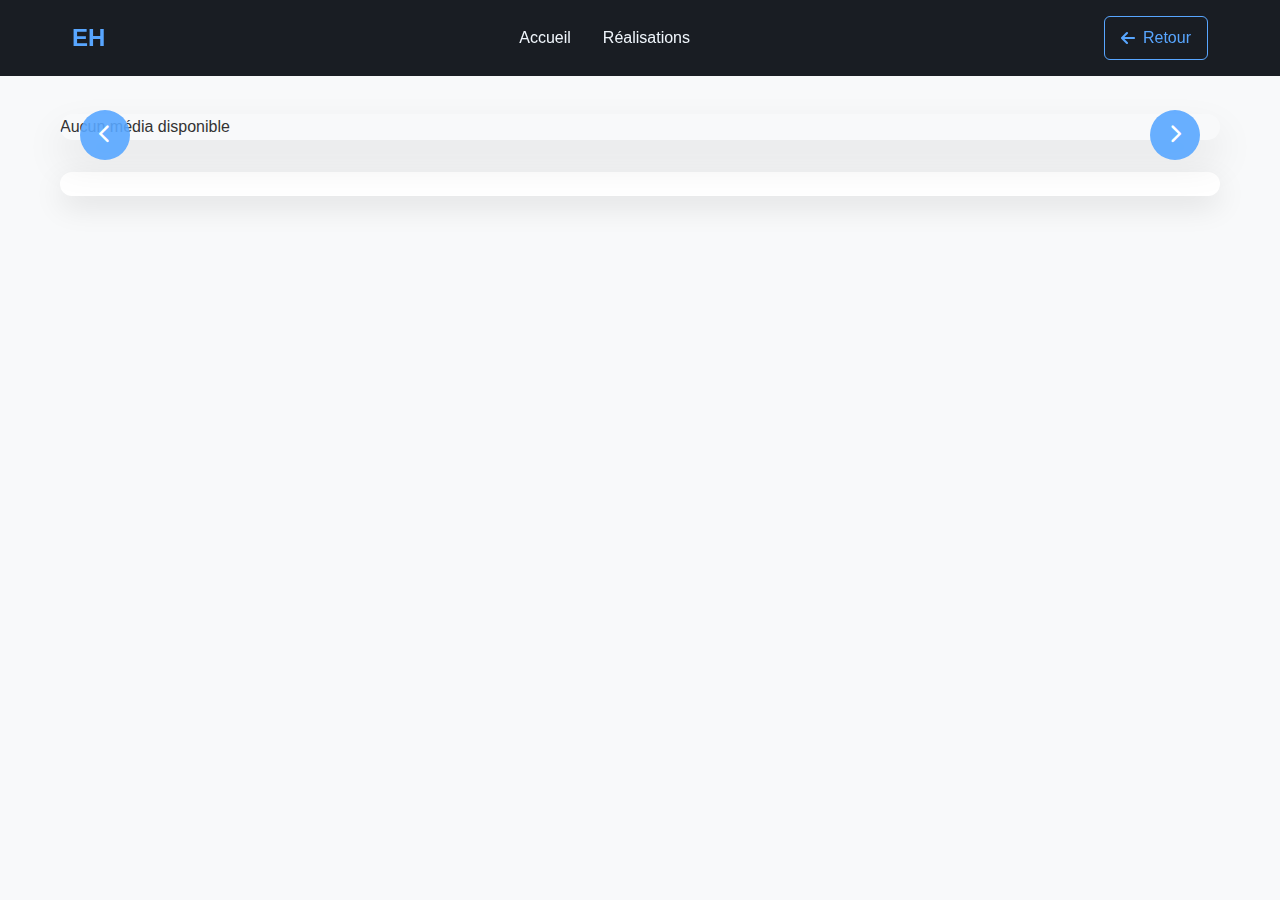
<file: project-detail.html>
<!DOCTYPE html>
<html lang="fr">
<head>
    <meta charset="UTF-8">
    <meta name="viewport" content="width=device-width, initial-scale=1.0">
    <title>Détail du Projet - Ebénézer HOVOZOUNKOU</title>
    <link href="https://cdnjs.cloudflare.com/ajax/libs/font-awesome/6.4.0/css/all.min.css" rel="stylesheet">
    <link rel="stylesheet" href="project-detail.css">
</head>
<body>
    <!-- Navigation -->
    <nav id="navbar">
        <div class="nav-container">
            <a href="index.html" class="logo">EH</a>
            <ul class="nav-links">
                <li><a href="index.html">Accueil</a></li>
                <li><a href="accomplishment.html">Réalisations</a></li>
            </ul>
            <a href="accomplishment.html" class="back-btn">
                <i class="fas fa-arrow-left"></i> Retour
            </a>
        </div>
    </nav>

    <!-- Project Detail Section -->
    <section class="project-detail">
        <div class="container">
            <div class="project-header">
                <h1 id="projectTitle"></h1>
                <p id="projectDescription"></p>
            </div>
            
            <div class="carousel-container">
                <div class="carousel-wrapper">
                    <div class="carousel-track" id="carouselTrack"></div>
                </div>
                
                <button class="carousel-btn prev-btn" id="prevBtn">
                    <i class="fas fa-chevron-left"></i>
                </button>
                <button class="carousel-btn next-btn" id="nextBtn">
                    <i class="fas fa-chevron-right"></i>
                </button>
                
                <div class="carousel-indicators" id="carouselIndicators"></div>
            </div>
            
            <div class="media-description" id="mediaDescription">
                <h3 id="currentMediaTitle"></h3>
                <p id="currentMediaDesc"></p>
            </div>
        </div>
    </section>

    <script src="data.js"></script>
    <script src="project-detail.js"></script>
</body>
</html>
</file>
<file: project-detail.css>
/* Styles de base */
* {
    margin: 0;
    padding: 0;
    box-sizing: border-box;
}

body {
    font-family: 'Segoe UI', Tahoma, Geneva, Verdana, sans-serif;
    line-height: 1.6;
    color: #333;
    background: #f8f9fa;
}

.container {
    max-width: 1200px;
    margin: 0 auto;
    padding: 0 20px;
}

/* Navigation */
nav {
    position: fixed;
    top: 0;
    width: 100%;
    background: rgba(13, 17, 23, 0.95);
    backdrop-filter: blur(10px);
    z-index: 1000;
    padding: 1rem 0;
}

.nav-container {
    display: flex;
    justify-content: space-between;
    align-items: center;
    max-width: 1200px;
    margin: 0 auto;
    padding: 0 2rem;
}

.logo {
    font-size: 1.5rem;
    font-weight: bold;
    color: #58a6ff;
    text-decoration: none;
}

.nav-links {
    display: flex;
    list-style: none;
    gap: 2rem;
}

.nav-links a {
    color: #f0f6fc;
    text-decoration: none;
    transition: color 0.3s ease;
}

.nav-links a:hover {
    color: #58a6ff;
}

.back-btn {
    display: flex;
    align-items: center;
    gap: 0.5rem;
    color: #58a6ff;
    text-decoration: none;
    padding: 0.5rem 1rem;
    border: 1px solid #58a6ff;
    border-radius: 6px;
    transition: all 0.3s ease;
}

.back-btn:hover {
    background: #58a6ff;
    color: white;
}

/* Project Detail */
.project-detail {
    padding-top: 90px;
    padding-bottom: 4rem;
}

.project-header {
    text-align: center;
    margin-bottom: 1.5rem;
}

.project-header h1 {
    font-size: 2.5rem;
    color: #0d1117;
    margin-bottom: 0.5rem;
}

.project-header p {
    font-size: 1.2rem;
    color: #666;
    max-width: 800px;
    margin: 0 auto;
}

/* Carousel */
.carousel-container {
    position: relative;
    margin-bottom: 1rem;
}

.carousel-wrapper {
    overflow: hidden;
    border-radius: 15px;
    box-shadow: 0 20px 40px rgba(0, 0, 0, 0.1);
}

.carousel-track {
    display: flex;
    transition: transform 0.5s ease;
}

.carousel-slide {
    min-width: 100%;
    position: relative;
}

.carousel-slide img,
.carousel-slide video,
.carousel-slide .code-display {
    width: 100%;
    height: 500px;
    object-fit: contain;
    display: block;
}

.code-display {
    background: #0d1117;
    display: flex;
    flex-direction: column;
    justify-content: center;
    align-items: center;
    color: #f0f6fc;
    font-family: 'Courier New', monospace;
    font-size: 1.2rem;
    padding: 2rem;
}

.carousel-btn {
    position: absolute;
    top: 50%;
    transform: translateY(-50%);
    background: rgba(88, 166, 255, 0.9);
    color: white;
    border: none;
    width: 50px;
    height: 50px;
    border-radius: 50%;
    cursor: pointer;
    font-size: 1.2rem;
    transition: all 0.3s ease;
    z-index: 10;
}

.carousel-btn:hover {
    background: #58a6ff;
    transform: translateY(-50%) scale(1.1);
}

.prev-btn {
    left: 20px;
}

.next-btn {
    right: 20px;
}

.carousel-indicators {
    display: flex;
    justify-content: center;
    gap: 0.5rem;
    margin-top: 1rem;
}

.indicator {
    width: 12px;
    height: 12px;
    border-radius: 50%;
    background: #ccc;
    cursor: pointer;
    transition: all 0.3s ease;
}

.indicator.active {
    background: #58a6ff;
    transform: scale(1.2);
}

/* Media Description */
.media-description {
    background: white;
    padding-top: 0.5rem;
    padding-bottom: 1rem;
    padding-left: 2rem;
    padding-right: 2rem;
    border-radius: 15px;
    box-shadow: 0 10px 30px rgba(0, 0, 0, 0.1);
    text-align: center;
}

.media-description h3 {
    font-size: 1.3rem;
    color: #0d1117;
    margin-bottom: 0rem;
}

.media-description p {
    color: #666;
    line-height: 1.8;
    font-size: 1.1rem;
}

/* Responsive */
@media (max-width: 768px) {
    .nav-container {
        padding: 0 1rem;
    }
    
    .project-header h1 {
        font-size: 2rem;
    }
    
    .carousel-slide img,
    .carousel-slide video,
    .carousel-slide .code-display {
        height: 400px;
    }
    
    .carousel-btn {
        width: 40px;
        height: 40px;
        font-size: 1rem;
    }
    
    .prev-btn {
        left: 10px;
    }
    
    .next-btn {
        right: 10px;
    }
}
</file>
